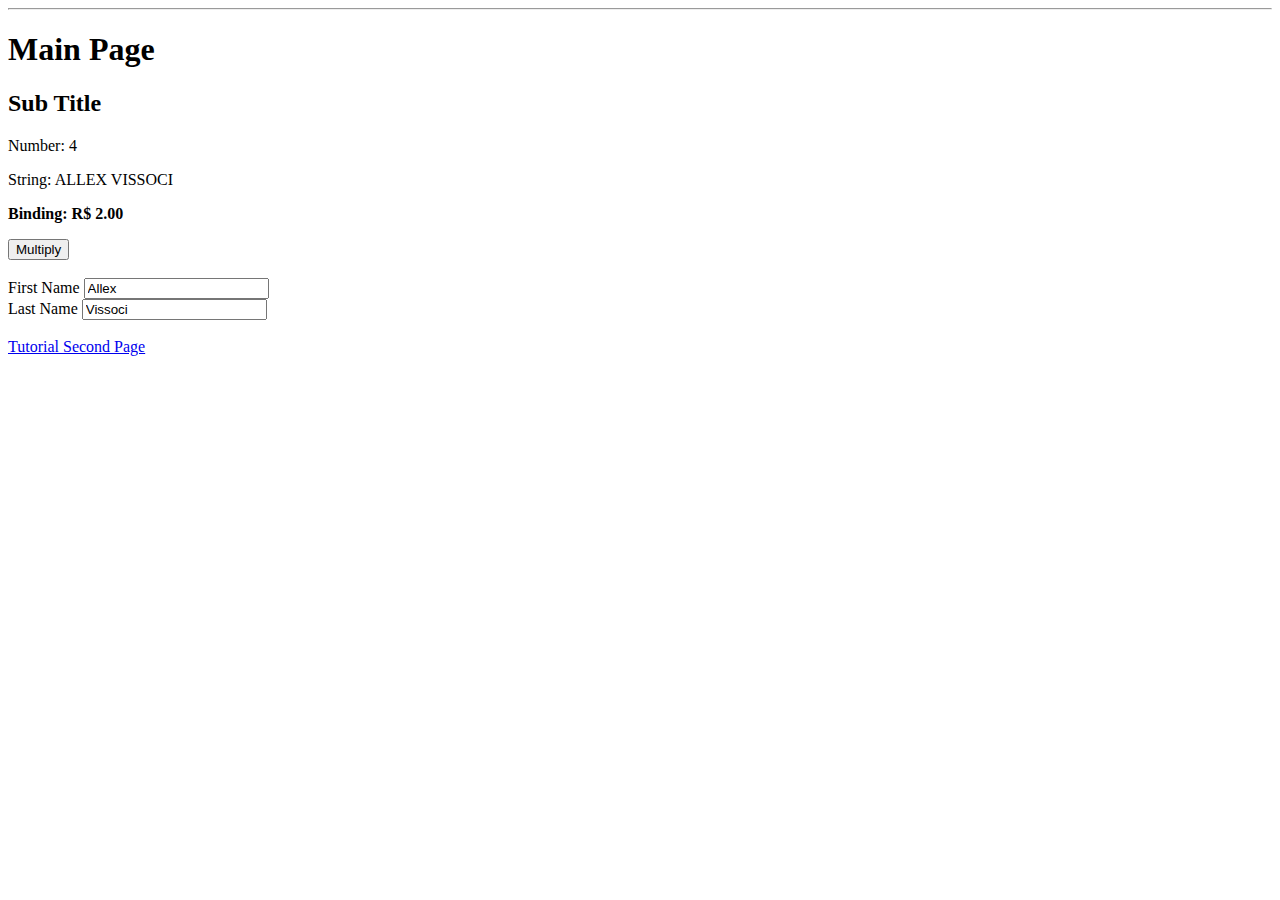
<file: AngularTutorial1/index.html>
<!DOCTYPE html>
<html ng-app="tutorialApp">
  <head>
    <meta charset="utf-8">
    <title>Tutorial App</title>
    <script type="text/javascript" src="lib/angular.min.js"></script>
    <script type="text/javascript" src="lib/angular-route.min.js"></script>
    <script type="text/javascript" src="js/apps.js"></script>
    <script type="text/javascript" src="js/controllers/tutorialCtrl.js"></script>
  </head>
  <body>
    <div ng-view></div>
  </body>
</html>
</file>
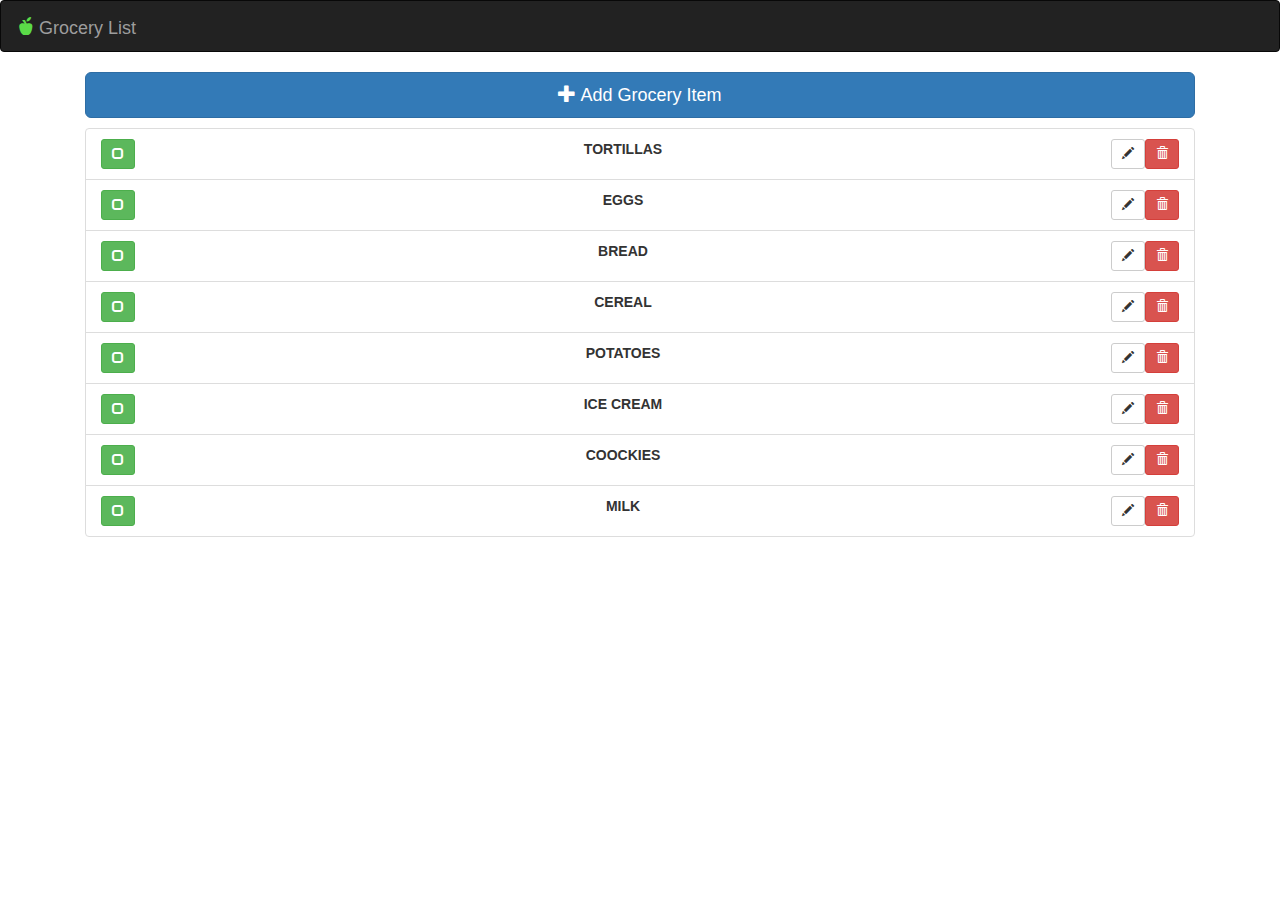
<file: GroceryList/index.html>
<!DOCTYPE html>
<html ng-app="groceryListApp">
  <head>
    <meta charset="utf-8"/>
    <meta http-equiv="X-UA-Compatible" content="IE-edge" />
    <title>Tutorial 2</title>
    <link rel="stylesheet" href="https://maxcdn.bootstrapcdn.com/bootstrap/3.3.7/css/bootstrap.min.css">
    <link rel="stylesheet" href="css/style.css" />
  </head>
  <body ng-controller="HomeController">

    <nav class="navbar navbar-inverse">
      <div class="container-fluid">
        <div class="navbar-header">
          <a href="#" class="navbar-brand">
            <span class="glyphicon glyphicon-apple" style="color:#5bdb48"></span>
            Grocery List
          </a>
        </div>
      </div>
    </nav>

    <div class="container" ng-view>

    </div>

    <!-- Jquery -->
    <script type="text/javascript" src="lib/jquery-3.3.1.min.js"></script>

    <!-- Bootstrap -->
    <script src="https://maxcdn.bootstrapcdn.com/bootstrap/3.3.7/js/bootstrap.min.js"></script>


    <!-- Angular -->
    <script type="text/javascript" src="lib/angular.min.js"></script>
    <script type="text/javascript" src="lib/angular-route.min.js"></script>
    <script type="text/javascript" src="js/apps.js"></script>

    <!-- UnderscoreJs -->
    <script type="text/javascript" src="lib/underscore-min.js"></script>

  </body>
</html>
</file>
<file: GroceryList/css/style.css>
/* .strike{
  text-decoration: line-line-through;
} */

.strike{
  position:relative;
}

.strike:after{
  border-bottom: 3px solid black;
  content: "";
  left: 0;
  position: absolute;
  right: 0;
  top:40%;
}
</file>
